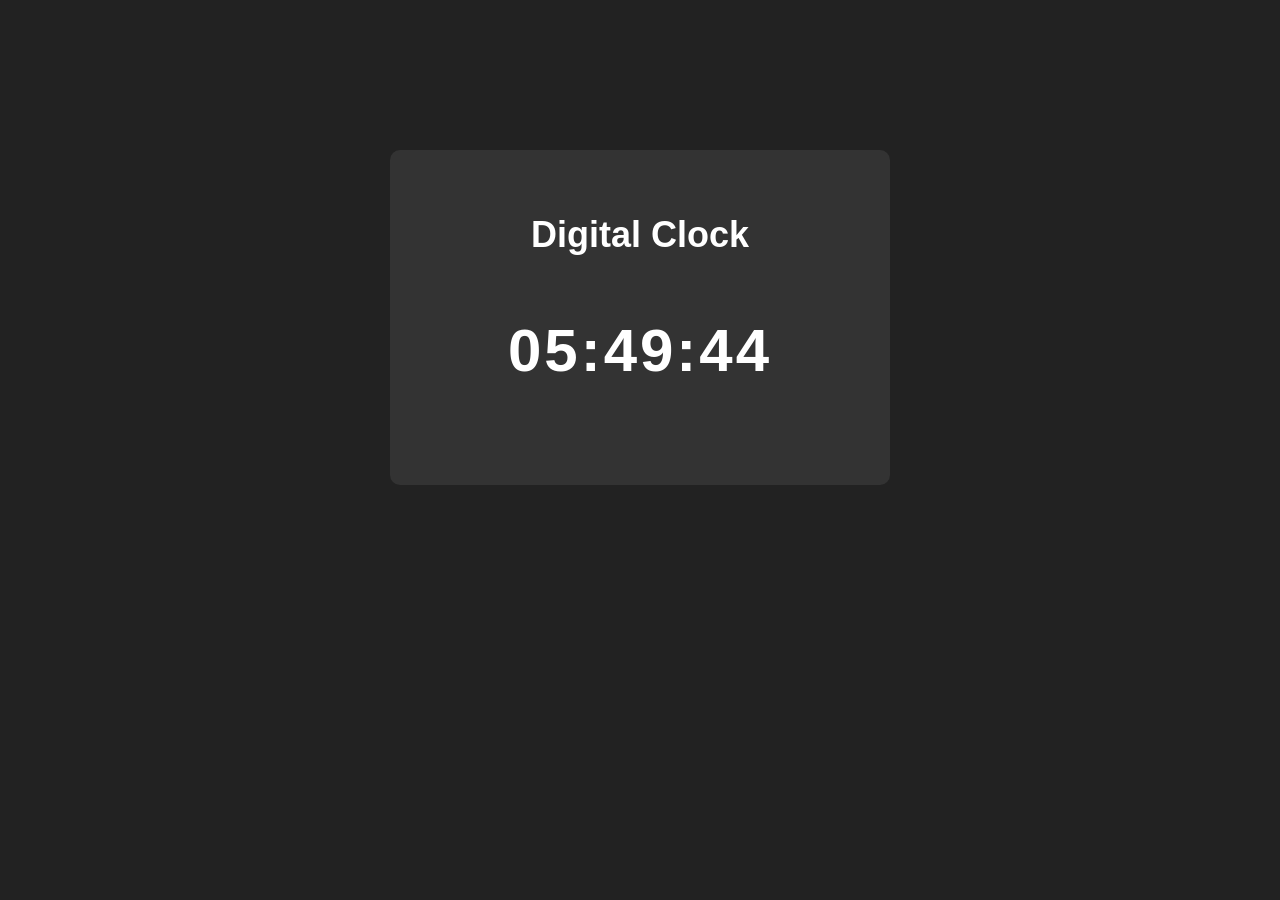
<file: digital-clock/index.html>
<!DOCTYPE html>
<html lang="en">
  <head>
    <meta charset="UTF-8">
    <meta name="viewport" content="width=device-width, initial-scale=1.0">
    <title>Digital Clock</title>
    <link rel="stylesheet" href="style.css">
  </head>

  <body>
    <main class="container">
      <h1>Digital Clock</h1>
      <p id="clock">00:00:00</p>
    </main>

    <script src="script.js"></script>
  </body>
</html>
</file>
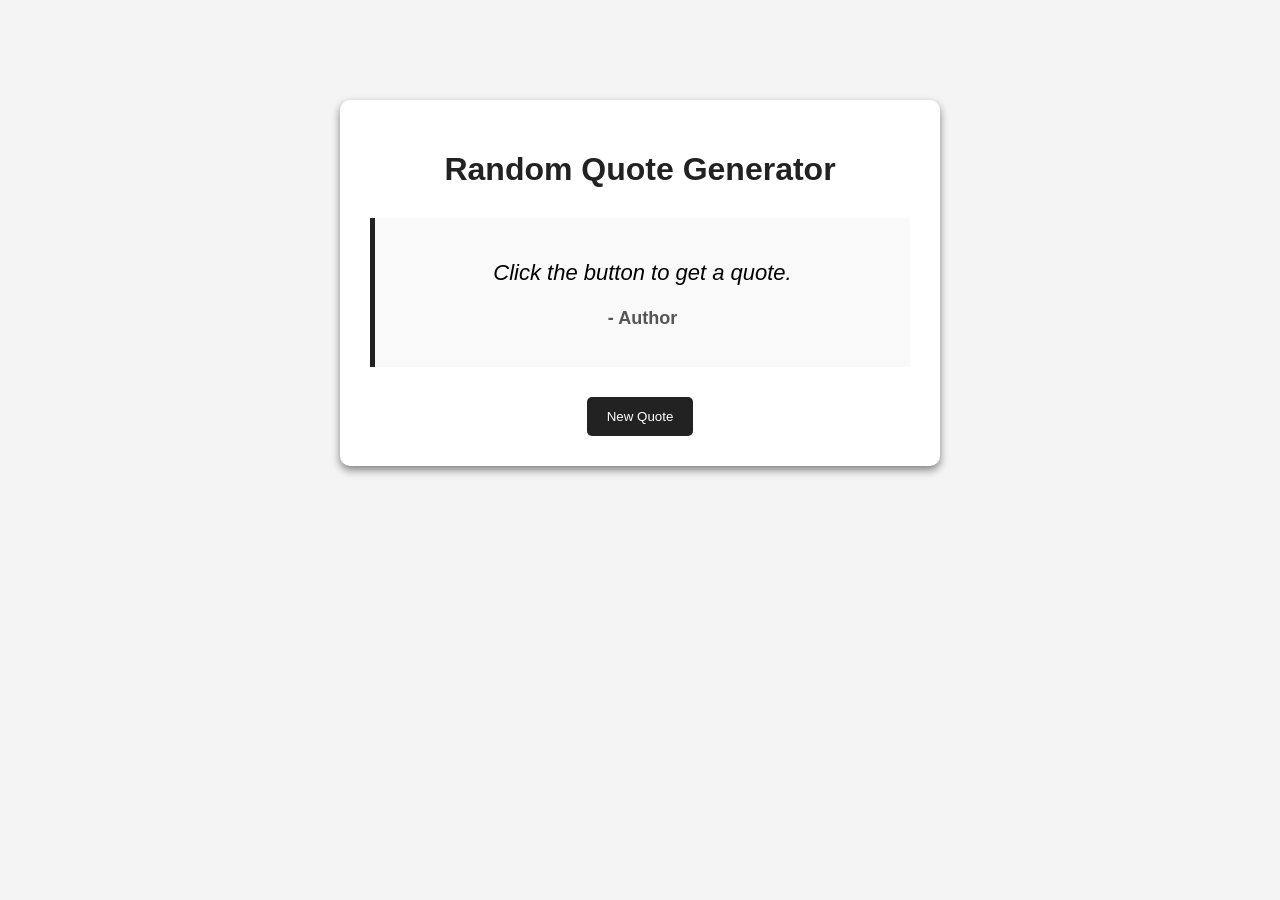
<file: random-quote-generator/index.html>
<!DOCTYPE html>
<html lang="en">
  <head>
    <meta charset="UTF-8">
    <meta name="viewport" content="width=device-width, initial-scale=1.0">
    <title>Random Quote Generator</title>
    <link rel="stylesheet" href="style.css">
  </head>

  <body>
    <main class="container">
      <h1>Random Quote Generator</h1>

      <div class="quote-box">
        <p id="quote">Click the button to get a quote.</p>
        <p id="author">- Author</p>
      </div>

      <button id="newQuoteBtn">New Quote</button>
    </main>

    <script src="script.js"></script>
  </body>
</html>
</file>
<file: digital-clock/style.css>
* {
  box-sizing: border-box;
}

body {
  margin: 0;
  font-family: Arial, sans-serif;
  background-color: #222222;
  color: white;
}

.container {
  width: 90%;
  max-width: 500px;
  margin: 150px auto;
  text-align: center;
  background-color: #333333;
  padding: 40px;
  border-radius: 10px;
}

h1 {
  font-size: 36px;
}

#clock {
  font-size: 60px;
  font-weight: bold;
  letter-spacing: 3px;
}
</file>
<file: random-quote-generator/style.css>
* {
  box-sizing: border-box;
}

body {
  margin: 0;
  font-family: Arial, sans-serif;
  background-color: #f4f4f4;
}

.container {
  width: 90%;
  max-width: 600px;
  margin: 100px auto;
  text-align: center;
  background-color: white;
  padding: 30px;
  border-radius: 10px;
  box-shadow: 0 4px 8px gray;
}

h1 {
  color: #222222;
}

.quote-box {
  margin: 30px 0;
  padding: 20px;
  border-left: 5px solid #222222;
  background-color: #f9f9f9;
}

#quote {
  font-size: 22px;
  font-style: italic;
}

#author {
  font-size: 18px;
  font-weight: bold;
  color: #555555;
}

button {
  padding: 12px 20px;
  border: none;
  background-color: #222222;
  color: white;
  border-radius: 5px;
  cursor: pointer;
}

button:hover {
  background-color: #444444;
}
</file>
